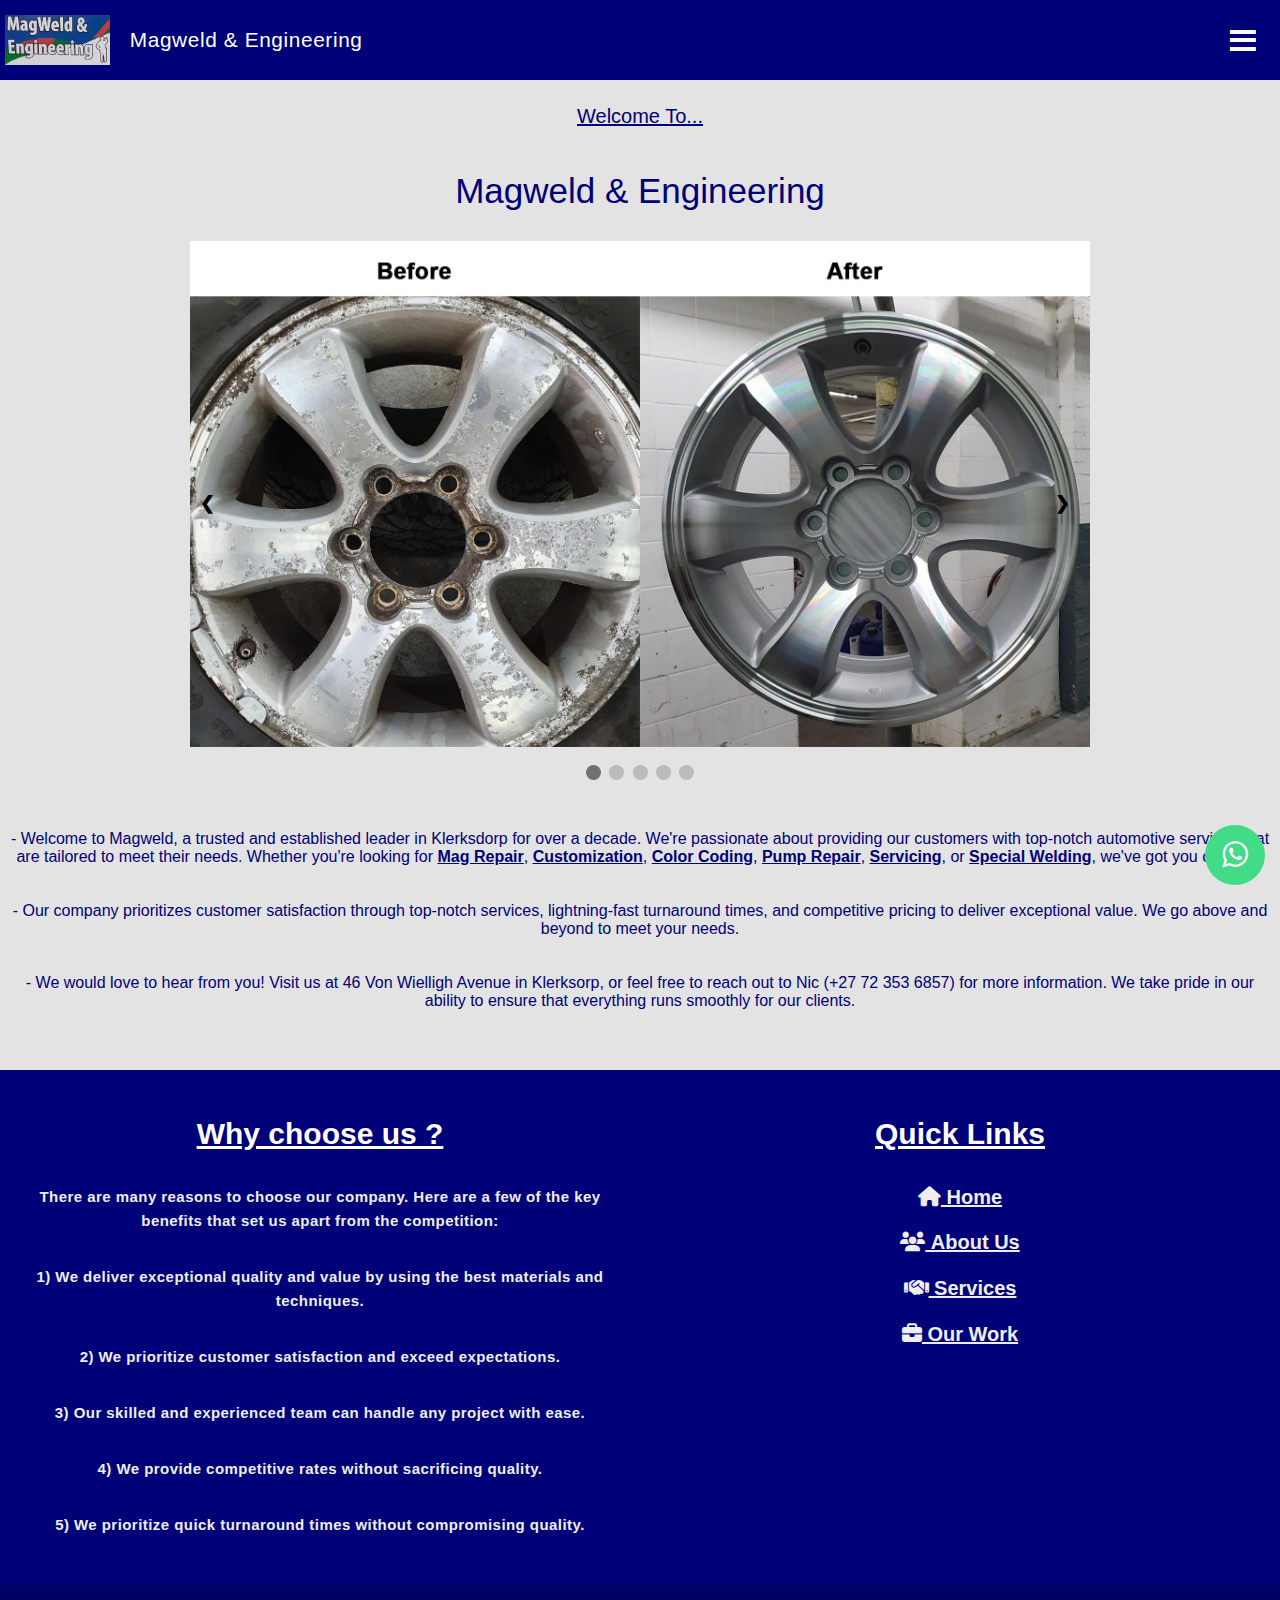
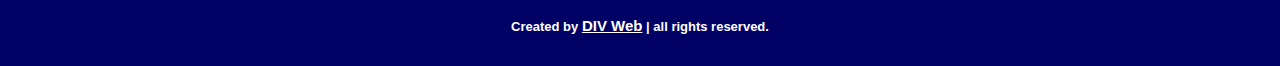
<file: index.html>
<!DOCTYPE html>
<head>
  <link rel="stylesheet" href="style.css"/>
  <meta name="viewport" content="width=device-width, initial-scale=1.0">
  <title>Magweld Home</title>
  <link rel="stylesheet" href="https://cdnjs.cloudflare.com/ajax/libs/font-awesome/6.3.0/css/all.min.css">
</head>
<body>
  
  <body>

    <header class='main-header'>
      <div class="menu-wrap">
          <!-- Logo container -->
          <a href='index.html' target='_blank' class="logo-wrap">
              <img class="logo" src="images/magweld logo.png" alt="Logo" >
          </a>
          <p>Magweld & Engineering</p>
          
          <!-- When this is checked, nav menu is dropped -->
          <input type='checkbox' id='nav-tog'>
  
          <!-- Hamburger btn -->
          <label for='nav-tog'  class="drop-trigger">
              <!-- Hamburg bars -->
              <span class="btn-bar top"></span>
              <span class='btn-bar middle'></span>
              <span class='btn-bar bottom'></span>
          </label>
          <!-- Menu -->
          <nav class="main-nav">
              <!-- This covers the whole background of the dropped menu -->
              <label for='nav-tog' class='nav-revert'></label>
              <!-- Menu items -->
              <a href='index.html' class="nav-item"><span>Home</span></a><br>
              <a href='about.html' class="nav-item"><span>About Us</span></a><br>
              <a href='services.html' class="nav-item"><span>Services</span></a><br>
              <a href='all.html' class="nav-item"><span>Our Work</span></a><br>
          </nav>
      </div>
  </header><br><br><br><br><br>
  
  <div class="onetext"><center><h3>Welcome To...</h3></center><br>
  </div>
  
  <div class="twotext">
    <center><h2>Magweld & Engineering</h2></center>
  </div>




  <link rel="stylesheet" href="https://maxcdn.bootstrapcdn.com/font-awesome/4.5.0/css/font-awesome.min.css">
  <div class="floating_btn">
    <a target="_blank" href="https://wa.me/27739644880">
        <div class="contact_icon">
          <div class="noline">
            <i class="fa fa-whatsapp my-float"></i>
          </div>
        </div>
      </a>
    </div>



  
<!-- Slideshow container -->
<div class="slideshow-container">


  <div class="mySlides fade">
    <img src="images/slider1.jpg" style="width:100%">
  </div>

  <div class="mySlides fade">

    <img src="images/slider2.png" style="width:100%">
  </div>

  <div class="mySlides fade">
    <img src="images/slider3.jpg" style="width:100%">
  </div>

  <div class="mySlides fade">
    <img src="images/slider4.webp" style="width:100%">
  </div>

  <div class="mySlides fade">
    <img src="images/slider5.jpg" style="width:100%">
  </div>

  <!-- Next and previous buttons -->
  <a class="prev" onclick="plusSlides(-1)">&#10094;</a>
  <a class="next" onclick="plusSlides(1)">&#10095;</a>
</div>
<br>

<!-- The dots/circles -->
<div style="text-align:center">
  <span class="dot" onclick="currentSlide(1)"></span>
  <span class="dot" onclick="currentSlide(2)"></span>
  <span class="dot" onclick="currentSlide(3)"></span>
  <span class="dot" onclick="currentSlide(4)"></span>
  <span class="dot" onclick="currentSlide(5)"></span>
</div><br><br>









<center>
<div class="maintext">
  <text>- Welcome to Magweld, a trusted and established leader in Klerksdorp for over a decade. We're passionate about providing our customers with top-notch automotive services that are tailored to meet their needs. Whether you're looking for <u><b>Mag Repair</b></u>, <u><b>Customization</b></u>, <u><b>Color Coding</b></u>, <u><b>Pump Repair</b></u>, <u><b>Servicing</b></u>, or <u><b>Special Welding</b></u>, we've got you covered.</text><br><br><br>
  <text>- Our company prioritizes customer satisfaction through top-notch services, lightning-fast turnaround times, and competitive pricing to deliver exceptional value. We go above and beyond to meet your needs.</text><br><br><br>
  <text>- We would love to hear from you! Visit us at 46 Von Wielligh Avenue in Klerksorp, or feel free to reach out to Nic (+27 72 353 6857) for more information. We take pride in our ability to ensure that everything runs smoothly for our clients.</text>
</div>
</center>



<!-- footer section starts  -->

<div class="footer">

  <div class="box-container">

      <div class="box">
        <center>
          <h3>Why choose us ?</h3><br>
          <p>There are many reasons to choose our company. Here are a few of the key benefits that set us apart from the competition:</p>
          <p>1) We deliver exceptional quality and value by using the best materials and techniques.</p>
          <p>2) We prioritize customer satisfaction and exceed expectations.</p>
          <p>3) Our skilled and experienced team can handle any project with ease.</p>
          <p>4) We provide competitive rates without sacrificing quality.</p>
          <p>5) We prioritize quick turnaround times without compromising quality.</p>
          </center>
</div>

      <div class="box">
          <h3>Quick Links</h3><br>
          <a href="index.html"><i class="fas fa-home"></i>&nbsp;Home</a>
          <a href="about.html"><i class="fas fa-users"></i>&nbsp;About Us</a>
          <a href="services.html"><i class="fa-sharp fa-solid fa-handshake"></i>&nbsp;Services</a>
          <a href="all.html"><i class="fa-solid fa-briefcase"></i>&nbsp;Our Work</a>
      </div>
  </div>
<h1 class="credit">Created by <a href="https://divweb.co.za"><b>DIV Web</a></b> | all rights reserved.</h1>
</div>


</body>
<script src="script.js"></script>
</html>
</file>
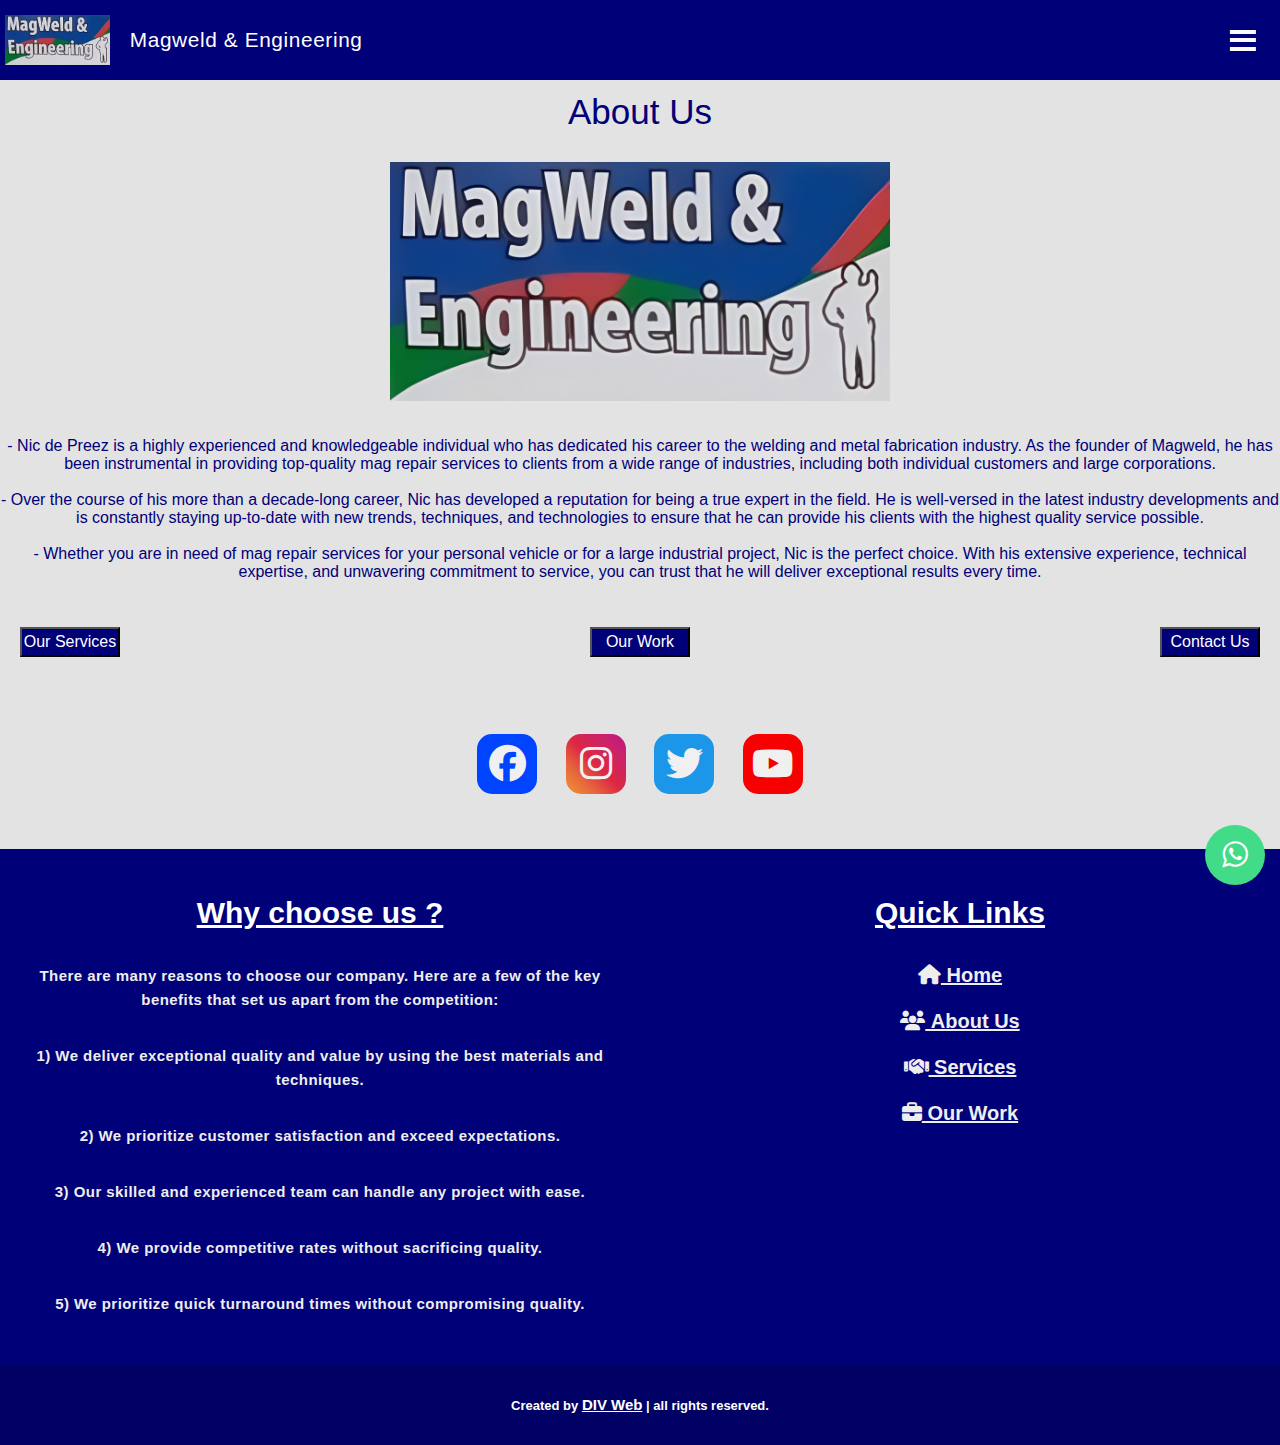
<file: about.html>
<!DOCTYPE html>
<head>
  <link rel="stylesheet" href="style.css"/>
  <meta name="viewport" content="width=device-width, initial-scale=1.0">
  <title>Magweld Home</title>
  <link rel="stylesheet" href="https://cdnjs.cloudflare.com/ajax/libs/font-awesome/6.3.0/css/all.min.css">
</head>
<body>
  
  <body>

    <header class='main-header'>
      <div class="menu-wrap">
          <!-- Logo container -->
          <a href='index.html' target='_blank' class="logo-wrap">
              <img class="logo" src="images/magweld logo.png" alt="Logo" >
          </a>
          <p>Magweld & Engineering</p>
          
          <!-- When this is checked, nav menu is dropped -->
          <input type='checkbox' id='nav-tog'>
  
          <!-- Hamburger btn -->
          <label for='nav-tog'  class="drop-trigger">
              <!-- Hamburg bars -->
              <span class="btn-bar top"></span>
              <span class='btn-bar middle'></span>
              <span class='btn-bar bottom'></span>
          </label>
          <!-- Menu -->
          <nav class="main-nav">
              <!-- This covers the whole background of the dropped menu -->
              <label for='nav-tog' class='nav-revert'></label>
              <!-- Menu items -->
              <a href='index.html' class="nav-item"><span>Home</span></a><br>
              <a href='about.html' class="nav-item"><span>About Us</span></a><br>
              <a href='services.html' class="nav-item"><span>Services</span></a><br>
              <a href='all.html' class="nav-item"><span>Our Work</span></a><br>
          </nav>
      </div>
    </header><br><br><br><br>
  
    <center><h2>About Us</h2></center>


    <div class="aboutimage">
      <img class="about" src="images/magweld logo.png"/>
      </div><br><br>

<center>
 <text>- Nic de Preez is a highly experienced and knowledgeable individual who has dedicated his career to the welding and metal fabrication industry. As the founder of Magweld, he has been instrumental in providing top-quality mag repair services to clients from a wide range of industries, including both individual customers and large corporations.</text><br><br>
 <text>- Over the course of his more than a decade-long career, Nic has developed a reputation for being a true expert in the field. He is well-versed in the latest industry developments and is constantly staying up-to-date with new trends, techniques, and technologies to ensure that he can provide his clients with the highest quality service possible.</text><br><br>
 <text>- Whether you are in need of mag repair services for your personal vehicle or for a large industrial project, Nic is the perfect choice. With his extensive experience, technical expertise, and unwavering commitment to service, you can trust that he will deliver exceptional results every time.</text>
 </center><br><br>

 





 <a href="services.html"><button class="btn1">Our Services</button></a>
<center>
 <a href="contact.html"><button class="btn2">Contact Us</button></a>

 <a href="all.html"><button class="btn3">Our Work</button></a>

</center><br><br><br><br>

 
        <div class="sm">
            <center>
            <a href="https://www.facebook.com/manifestcombinedacademy/"><i class="fab fa-facebook-f"></i></a>
            <a href="https://www.instagram.com/manifest_klerksdorp/"><i class="fab fa-instagram"></i></a>
            <a href="https://twitter.com/christenlike"><i class="fab fa-twitter"></i></a>
            <a href="https://youtube.com/channel/UCFb9nfAlbv2EA0Uz0ok3oXg"><i class="fab fa-youtube"></i></a>
          </div>
          </center>
    </div>


    <link rel="stylesheet" href="https://maxcdn.bootstrapcdn.com/font-awesome/4.5.0/css/font-awesome.min.css">
    <div class="floating_btn">
      <a target="_blank" href="https://wa.me/27739644880">
          <div class="contact_icon">
            <div class="noline">
              <i class="fa fa-whatsapp my-float"></i>
            </div>
          </div>
        </a>
      </div>


<!-- footer section starts  -->

<div class="footer">

  <div class="box-container">

      <div class="box">
        <center>
          <h3>Why choose us ?</h3><br>
          <p>There are many reasons to choose our company. Here are a few of the key benefits that set us apart from the competition:</p>
          <p>1) We deliver exceptional quality and value by using the best materials and techniques.</p>
          <p>2) We prioritize customer satisfaction and exceed expectations.</p>
          <p>3) Our skilled and experienced team can handle any project with ease.</p>
          <p>4) We provide competitive rates without sacrificing quality.</p>
          <p>5) We prioritize quick turnaround times without compromising quality.</p>
          </center>
      </div>

      

      <div class="box">
        <h3>Quick Links</h3><br>
        <a href="index.html"><i class="fas fa-home"></i>&nbsp;Home</a>
        <a href="about.html"><i class="fas fa-users"></i>&nbsp;About Us</a>
        <a href="services.html"><i class="fa-sharp fa-solid fa-handshake"></i>&nbsp;Services</a>
        <a href="all.html"><i class="fa-solid fa-briefcase"></i>&nbsp;Our Work</a>
    </div>
  </div>
<h1 class="credit">Created by <a href="https://divweb.co.za"><b>DIV Web</a></b> | all rights reserved.</h1>
</div>


</body>
<script src="script.js"></script>
</html>
</file>
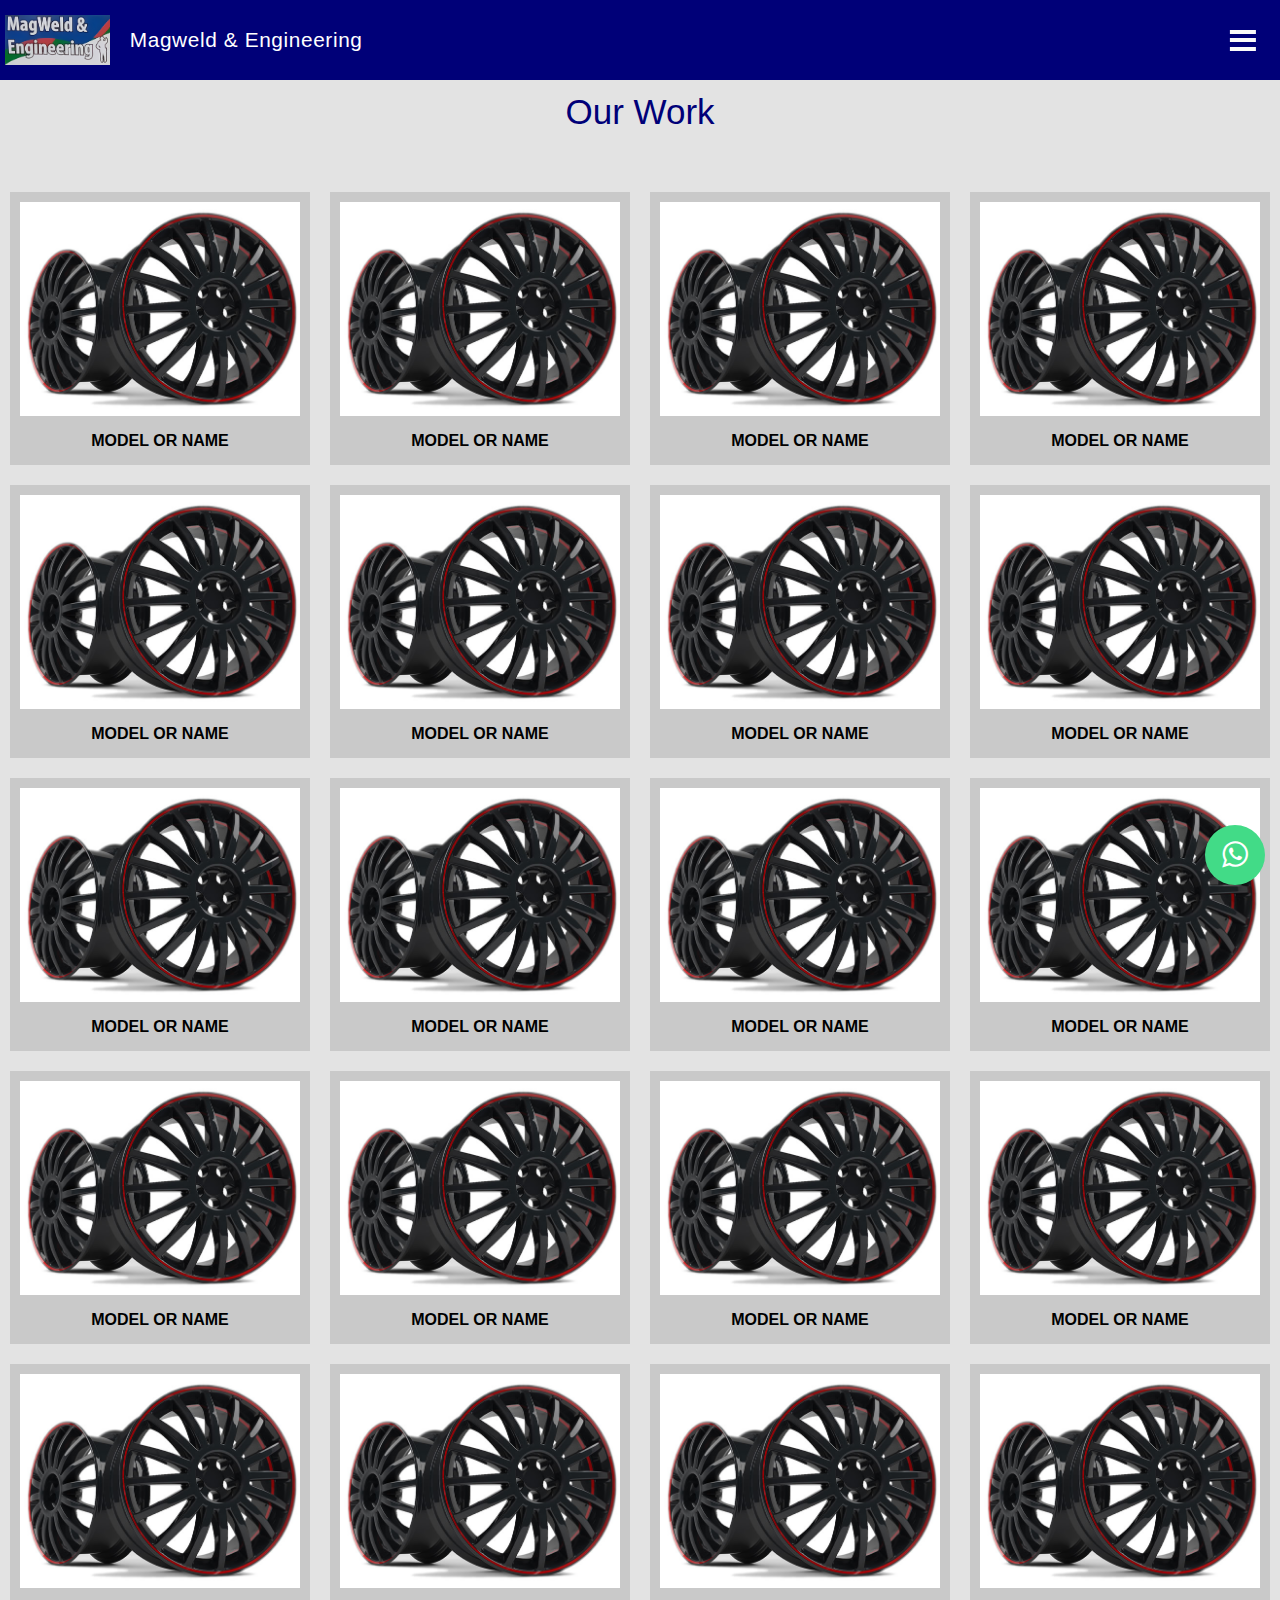
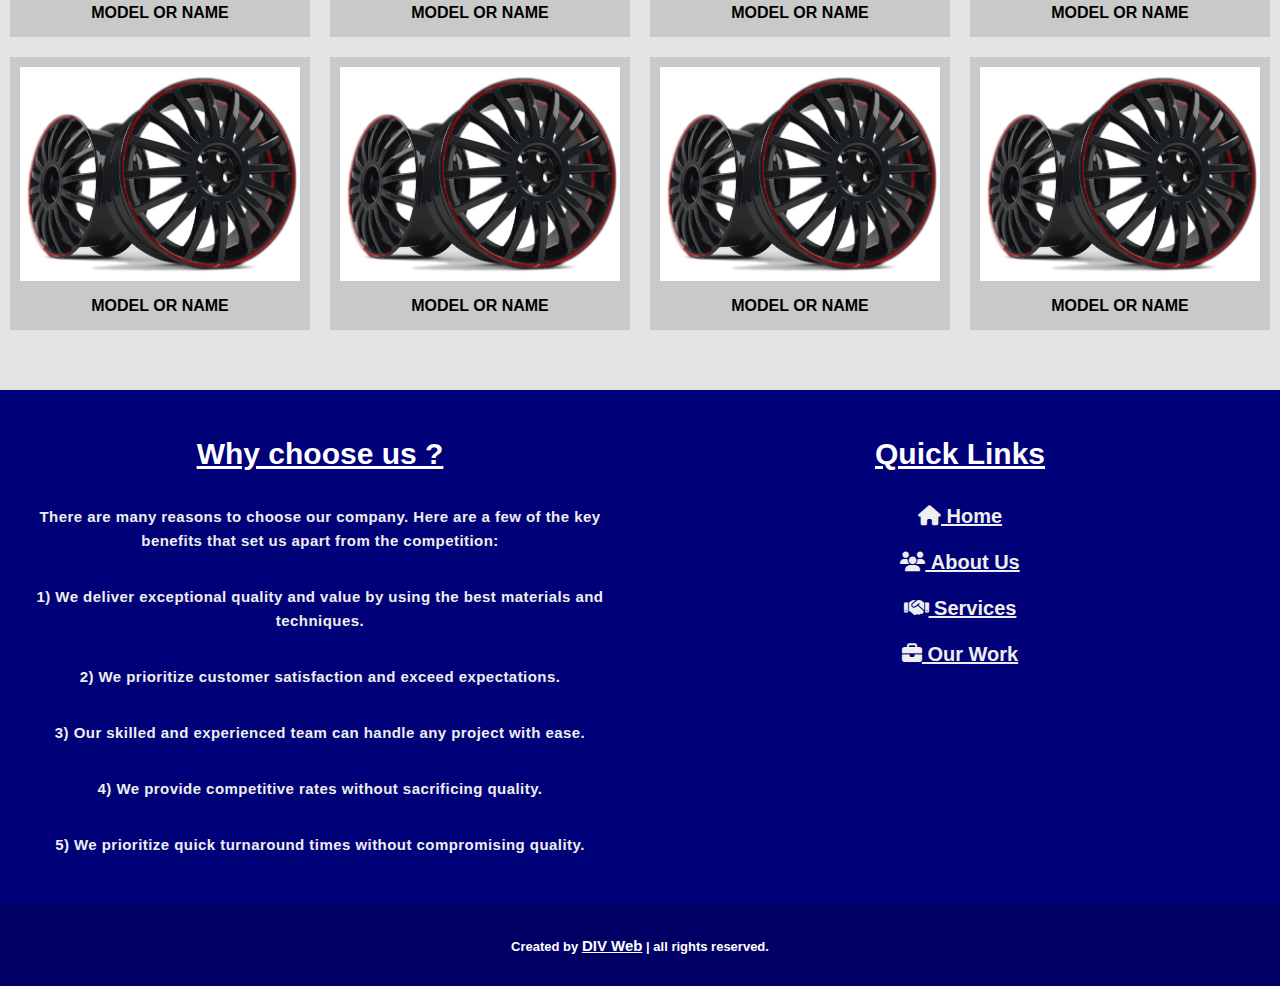
<file: all.html>
<!DOCTYPE html>
<head>
  <link rel="stylesheet" href="style.css"/>
  <meta name="viewport" content="width=device-width, initial-scale=1.0">
  <title>Magweld Home</title>
  <link rel="stylesheet" href="https://cdnjs.cloudflare.com/ajax/libs/font-awesome/6.3.0/css/all.min.css">
</head>
<body>
  
  <body>

    <header class='main-header'>
      <div class="menu-wrap">
          <!-- Logo container -->
          <a href='index.html' target='_blank' class="logo-wrap">
              <img class="logo" src="images/magweld logo.png" alt="Logo" >
          </a>
          <p>Magweld & Engineering</p>
          
          <!-- When this is checked, nav menu is dropped -->
          <input type='checkbox' id='nav-tog'>
  
          <!-- Hamburger btn -->
          <label for='nav-tog'  class="drop-trigger">
              <!-- Hamburg bars -->
              <span class="btn-bar top"></span>
              <span class='btn-bar middle'></span>
              <span class='btn-bar bottom'></span>
          </label>
          <!-- Menu -->
          <nav class="main-nav">
              <!-- This covers the whole background of the dropped menu -->
              <label for='nav-tog' class='nav-revert'></label>
              <!-- Menu items -->
              <a href='index.html' class="nav-item"><span>Home</span></a><br>
              <a href='about.html' class="nav-item"><span>About Us</span></a><br>
              <a href='services.html' class="nav-item"><span>Services</span></a><br>
              <a href='all.html' class="nav-item"><span>Our Work</span></a><br>
          </nav>
      </div>
    </header><br><br><br><br>
  
    <center><h2>Our Work</h2></center>



  <div class="wrapper">
    <div class="cards_wrap">
      <div class="card_item">
        <div class="card_inner">
          <div class="card_top">
            <img src="images/carmags.jpg" alt="" />
          </div>
          <div class="card_bottom">
            <div class="card_category">
              <b>Model Or Name</b>
            </div>
            <div class="card_info">
            </div>
          </div>
        </div>
      </div>
      <div class="card_item">
        <div class="card_inner">
          <div class="card_top">
            <img src="images/carmags.jpg" alt="" />
          </div>
          <div class="card_bottom">
            <div class="card_category">            
              <b>Model Or Name</b>
            </div>
            <div class="card_info">
            </div>
          </div>
        </div>
      </div>
      <div class="card_item">
        <div class="card_inner">
          <div class="card_top">
            <img src="images/carmags.jpg" alt="" />
          </div>
          <div class="card_bottom">
            <div class="card_category">
              <b>Model Or Name</b>
            </div>
            <div class="card_info">
            </div>
          </div>
        </div>
      </div>
      <div class="card_item">
        <div class="card_inner">
          <div class="card_top">
            <img src="images/carmags.jpg" alt="" />
          </div>
          <div class="card_bottom">
            <div class="card_category">
              <b>Model Or Name</b>
            </div>
            <div class="card_info">
            </div>
          </div>
        </div>
      </div>
      <div class="card_item">
        <div class="card_inner">
          <div class="card_top">
            <img src="images/carmags.jpg" alt="" />
          </div>
          <div class="card_bottom">
            <div class="card_category">
              <b>Model Or Name</b>
            </div>
            <div class="card_info">
            </div>
          </div>
        </div>
      </div>
      <div class="card_item">
        <div class="card_inner">
          <div class="card_top">
            <img src="images/carmags.jpg" alt="" />
          </div>
          <div class="card_bottom">
            <div class="card_category">
              <b>Model Or Name</b>
            </div>
            <div class="card_info">
            </div>
          </div>
        </div>
      </div>
      <div class="card_item">
        <div class="card_inner">
          <div class="card_top">
            <img src="images/carmags.jpg" alt="" />
          </div>
          <div class="card_bottom">
            <div class="card_category">
              <b>Model Or Name</b>
            </div>
            <div class="card_info">
            </div>
          </div>
        </div>
      </div>
      <div class="card_item">
        <div class="card_inner">
          <div class="card_top">
            <img src="images/carmags.jpg" alt="" />
          </div>
          <div class="card_bottom">
            <div class="card_category">
              <b>Model Or Name</b>
            </div>
            <div class="card_info">
            </div>
          </div>
        </div>
      </div>
      <div class="card_item">
        <div class="card_inner">
          <div class="card_top">
            <img src="images/carmags.jpg" alt="" />
          </div>
          <div class="card_bottom">
            <div class="card_category">
              <b>Model Or Name</b>
            </div>
            <div class="card_info">
            </div>
          </div>
        </div>
      </div>
      <div class="card_item">
        <div class="card_inner">
          <div class="card_top">
            <img src="images/carmags.jpg" alt="" />
          </div>
          <div class="card_bottom">
            <div class="card_category">
              <b>Model Or Name</b>
            </div>
            <div class="card_info">
            </div>
          </div>
        </div>
      </div>
      <div class="card_item">
        <div class="card_inner">
          <div class="card_top">
            <img src="images/carmags.jpg" alt="" />
          </div>
          <div class="card_bottom">
            <div class="card_category">
              <b>Model Or Name</b>
            </div>
            <div class="card_info">
            </div>
          </div>
        </div>
      </div>
      <div class="card_item">
        <div class="card_inner">
          <div class="card_top">
            <img src="images/carmags.jpg" alt="" />
          </div>
          <div class="card_bottom">
            <div class="card_category">
              <b>Model Or Name</b>
            </div>
            <div class="card_info">
            </div>
          </div>
        </div>
      </div>
      <div class="card_item">
        <div class="card_inner">
          <div class="card_top">
            <img src="images/carmags.jpg" alt="" />
          </div>
          <div class="card_bottom">
            <div class="card_category">
              <b>Model Or Name</b>
            </div>
            <div class="card_info">
            </div>
          </div>
        </div>
      </div>
      <div class="card_item">
        <div class="card_inner">
          <div class="card_top">
            <img src="images/carmags.jpg" alt="" />
          </div>
          <div class="card_bottom">
            <div class="card_category">
              <b>Model Or Name</b>
            </div>
            <div class="card_info">
            </div>
          </div>
        </div>
      </div>
      <div class="card_item">
        <div class="card_inner">
          <div class="card_top">
            <img src="images/carmags.jpg" alt="" />
          </div>
          <div class="card_bottom">
            <div class="card_category">
              <b>Model Or Name</b>
            </div>
            <div class="card_info">
            </div>
          </div>
        </div>
      </div>
      <div class="card_item">
        <div class="card_inner">
          <div class="card_top">
            <img src="images/carmags.jpg" alt="" />
          </div>
          <div class="card_bottom">
            <div class="card_category">
              <b>Model Or Name</b>
            </div>
            <div class="card_info">
            </div>
          </div>
        </div>
      </div>
      <div class="card_item">
        <div class="card_inner">
          <div class="card_top">
            <img src="images/carmags.jpg" alt="" />
          </div>
          <div class="card_bottom">
            <div class="card_category">
              <b>Model Or Name</b>
            </div>
            <div class="card_info">
            </div>
          </div>
        </div>
      </div>
      <div class="card_item">
        <div class="card_inner">
          <div class="card_top">
            <img src="images/carmags.jpg" alt="" />
          </div>
          <div class="card_bottom">
            <div class="card_category">
              <b>Model Or Name</b>
            </div>
            <div class="card_info">
            </div>
          </div>
        </div>
      </div>
      <div class="card_item">
        <div class="card_inner">
          <div class="card_top">
            <img src="images/carmags.jpg" alt="" />
          </div>
          <div class="card_bottom">
            <div class="card_category">
              <b>Model Or Name</b>
            </div>
            <div class="card_info">
            </div>
          </div>
        </div>
      </div>
      <div class="card_item">
        <div class="card_inner">
          <div class="card_top">
            <img src="images/carmags.jpg" alt="" />
          </div>
          <div class="card_bottom">
            <div class="card_category">
              <b>Model Or Name</b>
            </div>
            <div class="card_info">
            </div>
          </div>
        </div>
      </div>
      <div class="card_item">
        <div class="card_inner">
          <div class="card_top">
            <img src="images/carmags.jpg" alt="" />
          </div>
          <div class="card_bottom">
            <div class="card_category">
              <b>Model Or Name</b>
            </div>
            <div class="card_info">
            </div>
          </div>
        </div>
      </div>
      <div class="card_item">
        <div class="card_inner">
          <div class="card_top">
            <img src="images/carmags.jpg" alt="" />
          </div>
          <div class="card_bottom">
            <div class="card_category">
              <b>Model Or Name</b>
            </div>
            <div class="card_info">
            </div>
          </div>
        </div>
      </div>
      <div class="card_item">
        <div class="card_inner">
          <div class="card_top">
            <img src="images/carmags.jpg" alt="" />
          </div>
          <div class="card_bottom">
            <div class="card_category">
              <b>Model Or Name</b>
            </div>
            <div class="card_info">
            </div>
          </div>
        </div>
      </div>
      <div class="card_item">
        <div class="card_inner">
          <div class="card_top">
            <img src="images/carmags.jpg" alt="" />
          </div>
          <div class="card_bottom">
            <div class="card_category">
              <b>Model Or Name</b>
            </div>
            <div class="card_info">
            </div>
          </div>
        </div>
      </div>
</div>
          


<link rel="stylesheet" href="https://maxcdn.bootstrapcdn.com/font-awesome/4.5.0/css/font-awesome.min.css">
<div class="floating_btn">
  <a target="_blank" href="https://wa.me/27739644880">
      <div class="contact_icon">
        <div class="noline">
          <i class="fa fa-whatsapp my-float"></i>
        </div>
      </div>
    </a>
  </div>


<!-- footer section starts  -->

<div class="footer">

  <div class="box-container">

      <div class="box">
        <center>
          <h3>Why choose us ?</h3><br>
          <p>There are many reasons to choose our company. Here are a few of the key benefits that set us apart from the competition:</p>
          <p>1) We deliver exceptional quality and value by using the best materials and techniques.</p>
          <p>2) We prioritize customer satisfaction and exceed expectations.</p>
          <p>3) Our skilled and experienced team can handle any project with ease.</p>
          <p>4) We provide competitive rates without sacrificing quality.</p>
          <p>5) We prioritize quick turnaround times without compromising quality.</p>
          </center>
      </div>

      

      <div class="box">
        <h3>Quick Links</h3><br>
        <a href="index.html"><i class="fas fa-home"></i>&nbsp;Home</a>
        <a href="about.html"><i class="fas fa-users"></i>&nbsp;About Us</a>
        <a href="services.html"><i class="fa-sharp fa-solid fa-handshake"></i>&nbsp;Services</a>
        <a href="all.html"><i class="fa-solid fa-briefcase"></i>&nbsp;Our Work</a>
    </div>
  </div>
<h1 class="credit">Created by <a href="https://divweb.co.za"><b>DIV Web</a></b> | all rights reserved.</h1>
</div>


</body>
<script src="script.js"></script>
</html>
</file>
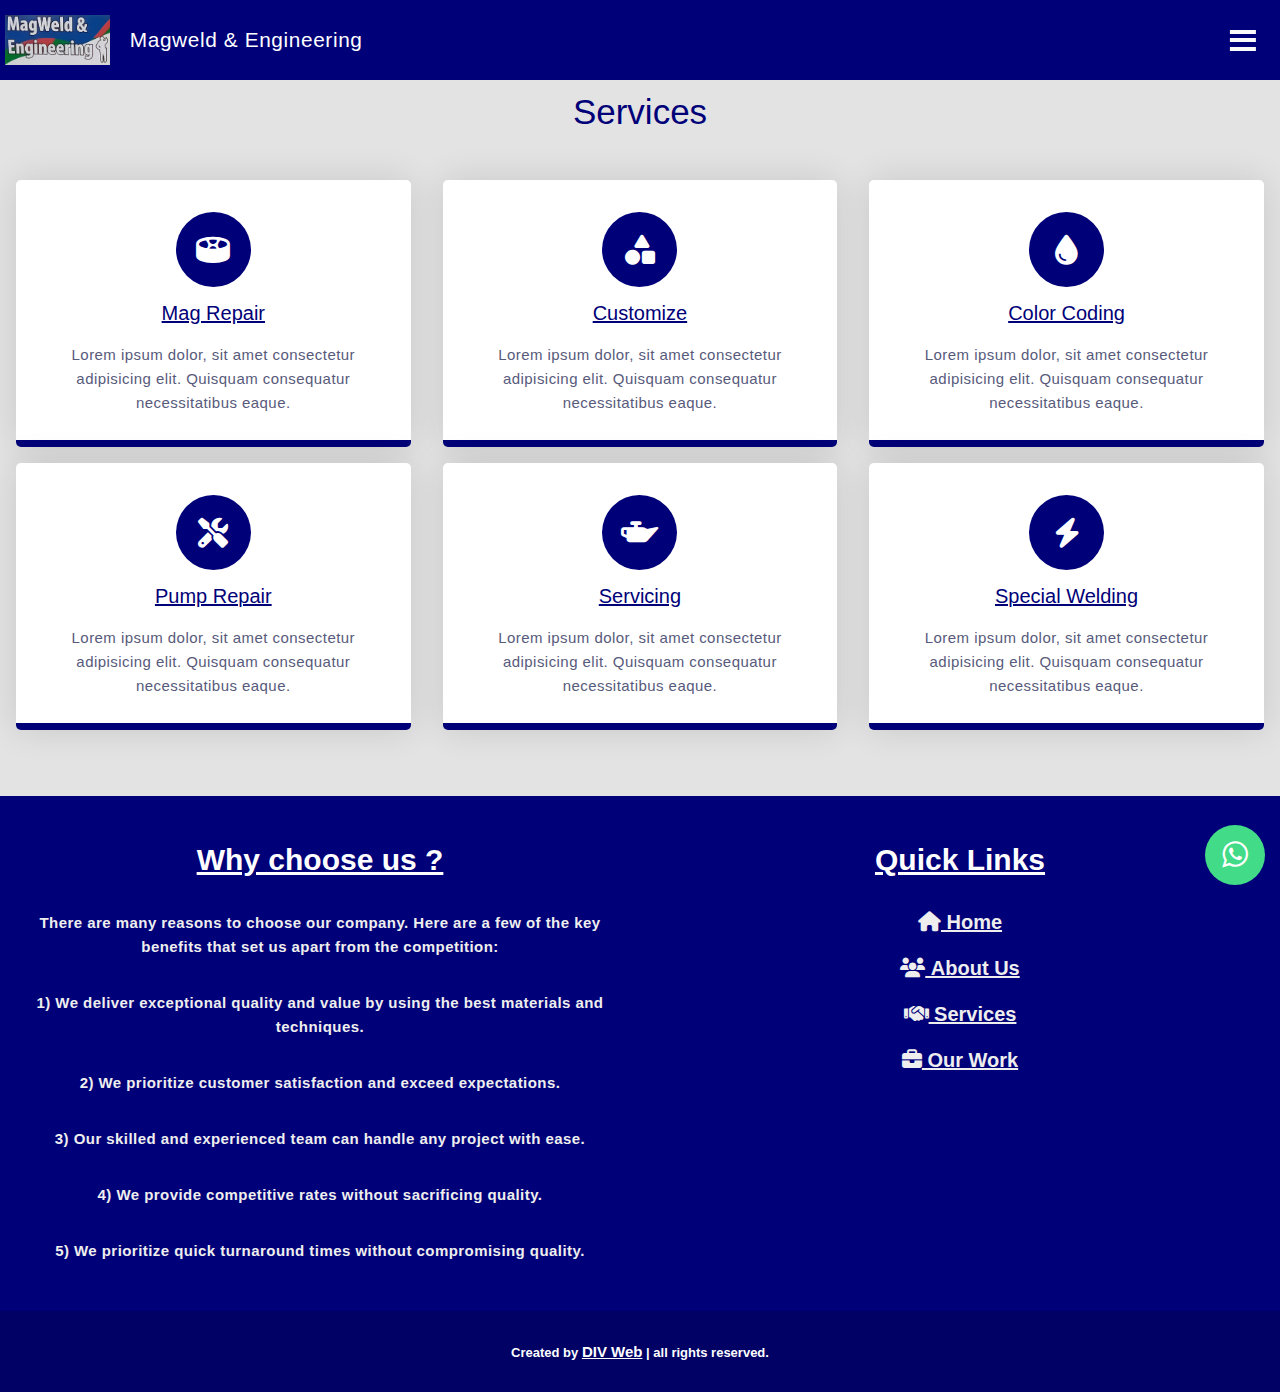
<file: services.html>
<!DOCTYPE html>
<head>
  <link rel="stylesheet" href="style.css"/>
  <meta name="viewport" content="width=device-width, initial-scale=1.0">
  <title>Magweld Home</title>
  <link rel="stylesheet" href="https://cdnjs.cloudflare.com/ajax/libs/font-awesome/6.3.0/css/all.min.css">
</head>
<body>


    <header class='main-header'>
      <div class="menu-wrap">
          <!-- Logo container -->
          <a href='index.html' target='_blank' class="logo-wrap">
              <img class="logo" src="images/magweld logo.png" alt="Logo" >
          </a>
          <p>Magweld & Engineering</p>
          
          <!-- When this is checked, nav menu is dropped -->
          <input type='checkbox' id='nav-tog'>
  
          <!-- Hamburger btn -->
          <label for='nav-tog'  class="drop-trigger">
              <!-- Hamburg bars -->
              <span class="btn-bar top"></span>
              <span class='btn-bar middle'></span>
              <span class='btn-bar bottom'></span>
          </label>
          <!-- Menu -->
          <nav class="main-nav">
              <!-- This covers the whole background of the dropped menu -->
              <label for='nav-tog' class='nav-revert'></label>
              <!-- Menu items -->
              <a href='index.html' class="nav-item"><span>Home</span></a><br>
              <a href='about.html' class="nav-item"><span>About Us</span></a><br>
              <a href='services.html' class="nav-item"><span>Services</span></a><br>
              <a href='all.html' class="nav-item"><span>Our Work</span></a><br>
          </nav>
      </div>
    </header><br><br><br><br>
  
    <center><h2>Services</h2></center><br>











          <div class="row">
            <div class="column">
              <div class="card">
                <div class="icon-wrapper">
                  <i class="fa-solid fa-drum-steelpan"></i>
                </div>
                <h3>Mag Repair</h3><br>
                <p>
                  Lorem ipsum dolor, sit amet consectetur adipisicing elit. Quisquam
                  consequatur necessitatibus eaque.
                </p>
              </div>
            </div>
            <div class="column">
              <div class="card">
                <div class="icon-wrapper">
                  <i class="fa-solid fa-shapes"></i>
                </div>
                <h3>Customize</h3><br>
                <p>
                  Lorem ipsum dolor, sit amet consectetur adipisicing elit. Quisquam
                  consequatur necessitatibus eaque.
                </p>
              </div>
            </div>
            <div class="column">
              <div class="card">
                <div class="icon-wrapper">
                  <i class="fa-solid fa-droplet"></i>
                </div>
                <h3>Color Coding</h3><br>
                <p>
                  Lorem ipsum dolor, sit amet consectetur adipisicing elit. Quisquam
                  consequatur necessitatibus eaque.
                </p>
              </div>
            </div>
            <div class="column">
              <div class="card">
                <div class="icon-wrapper">
                  <i class="fa-solid fa-screwdriver-wrench"></i>
                </div>
                <h3>Pump Repair</h3><br>
                <p>
                  Lorem ipsum dolor, sit amet consectetur adipisicing elit. Quisquam
                  consequatur necessitatibus eaque.
                </p>
              </div>
            </div>
            <div class="column">
              <div class="card">
                <div class="icon-wrapper">
                  <i class="fa-solid fa-oil-can"></i>
                </div>
                <h3>Servicing</h3><br>
                <p>
                  Lorem ipsum dolor, sit amet consectetur adipisicing elit. Quisquam
                  consequatur necessitatibus eaque.
                </p>
              </div>
            </div>
            <div class="column">
              <div class="card">
                <div class="icon-wrapper">
                  <i class="fa-solid fa-bolt"></i>
                </div>
                <h3>Special Welding</h3><br>
                <p>
                  Lorem ipsum dolor, sit amet consectetur adipisicing elit. Quisquam
                  consequatur necessitatibus eaque.
                </p>
              </div>
            </div>
          </div>
        </section>





    <link rel="stylesheet" href="https://maxcdn.bootstrapcdn.com/font-awesome/4.5.0/css/font-awesome.min.css">
    <div class="floating_btn">
      <a target="_blank" href="https://wa.me/27739644880">
          <div class="contact_icon">
            <div class="noline">
              <i class="fa fa-whatsapp my-float"></i>
            </div>
          </div>
        </a>
      </div>




<!-- footer section starts  -->

<div class="footer">

  <div class="box-container">

      <div class="box">
        <center>
          <h3>Why choose us ?</h3><br>
          <p>There are many reasons to choose our company. Here are a few of the key benefits that set us apart from the competition:</p>
          <p>1) We deliver exceptional quality and value by using the best materials and techniques.</p>
          <p>2) We prioritize customer satisfaction and exceed expectations.</p>
          <p>3) Our skilled and experienced team can handle any project with ease.</p>
          <p>4) We provide competitive rates without sacrificing quality.</p>
          <p>5) We prioritize quick turnaround times without compromising quality.</p>
          </center>
      </div>

      <div class="box">
          <h3>Quick Links</h3><br>
          <a href="index.html"><i class="fas fa-home"></i>&nbsp;Home</a>
          <a href="about.html"><i class="fas fa-users"></i>&nbsp;About Us</a>
          <a href="services.html"><i class="fa-sharp fa-solid fa-handshake"></i>&nbsp;Services</a>
          <a href="all.html"><i class="fa-solid fa-briefcase"></i>&nbsp;Our Work</a>
      </div>
  </div>
<h1 class="credit">Created by <a href="https://divweb.co.za"><b>DIV Web</a></b> | all rights reserved.</h1>
</div>


</body>
<script src="script.js"></script>
</html>
</file>
<file: style.css>
@import url('https://fonts.googleapis.com/css2?family=Poppins:wght@300;400;500;600;700;800;900&display=swap');

* {
	box-sizing: border-box;
	margin: 0;
	padding: 0;
}
body { 
	font-family: 'Montserrat', sans-serif; 
	background: rgb(227, 227, 227);
}

.main-header {
    z-index: 100;
    width: 100%;
    background: #000078;
	  box-shadow: 0Fx 3px 4px 0px rgba(0,0,0,.4);
    position: fixed;
}
.menu-wrap {
    display: flex;
    flex-direction: row;
    flex-wrap: nowrap;
    justify-content: space-between;
    align-items: center;
    max-width: 1500px;
    width: 100%;
    margin: auto;
    padding: 15px;
}

.menu-wrap p{
    width: 100%;
    margin-left: 40px;
    color: rgb(255, 255, 255);
    font-size: 1.3rem;
}
.logo-wrap {
    width: 120px;
    margin-left: -30px;
}
.logo-wrap img {
    display: block;
    width: 100%;
    height: 100%;
    margin-left: 20px;
}

.main-nav {
    position: absolute;
    top: 0;
    left: 0;
    width: 100%;
    height: 0vh;
    transition: height .0s ease-out .4s, opacity .2s ease-out .2s, padding-left .2s ease-in 0s;
    opacity: 0;
    display: flex;
    flex-direction: column;
    align-items: center;
    z-index: 400;
    background-color: #000078;
    padding-left: 100%;
    word-spacing: -1px;
}

.main-nav a{
    text-decoration: none;
}

.nav-item {
    display: block;
    padding: 7px 10px;
    margin: 5px auto;
    color: rgb(255, 255, 255);
    font-size: 20px;
    width: 100%;
    text-align: center;
    z-index: 100;
}
.nav-item:first-of-type {
    margin-top: 20vh;
}

.drop-trigger {
    height: 34px;
    width: 50px;
    position: relative;
    background: rgba(0,0,0,0);
    transition: all .1s ease-out 0s;
    z-index: 450;
    border-width: 0;
    margin-left: auto;
}
.drop-trigger .btn-bar {
    position: absolute;
    display: block;
    top: 20%;
    left: 50%;
    height: 4px;
    width: 60%;
    transition: all .4s ease-in 0s;
    background: rgb(250,250,250);
    margin: 0 auto;
    transform-origin: 50% 50%;
    transform: translateX(-50%) translateY(-0%) rotate(-0deg);
}
.btn-bar.middle {
    top: 50%;
    transform: translateX(-50%)  translateY(-50%) rotate(0deg);
}
.btn-bar.bottom {
    top: calc(80% - 3px);
}
.nav-revert {
    position: absolute;
    display: block;
    top: 0;
    left: 0;
    width: 100%;
    height: 100%;
    background: rgba(255,255,255,0);
    z-index: 1;
}
#nav-tog {
    display: none;
}
#nav-tog:checked ~ .drop-trigger .btn-bar {
    transition-timing-function: ease-out;
}
#nav-tog:checked ~ .drop-trigger .btn-bar {
    top: 50%;
    background: rgb(30,30,30);
}
#nav-tog:checked ~ .drop-trigger .btn-bar.top {
    transform: translateX(-50%)  translateY(-50%) rotate(-315deg);
}
#nav-tog:checked ~ .drop-trigger .btn-bar.middle {
    transform: translateX(-50%)  translateY(-50%) rotate(-225deg);
}
#nav-tog:checked ~ .drop-trigger .btn-bar.bottom {
    transform: translateX(-50%) translateY(-50%) rotate(-225deg);
}
#nav-tog:checked ~ .main-nav {
    transition: height .0s ease-in 0s, opacity .2s ease-in 0s, padding-left .23s ease-out .21s;
    opacity: 1;
    height: 100vh;
    padding-left: 0%;
}

@media screen and (min-width: 1310px){
    .drop-trigger,
    .nav-revert {
        display: none;
    }
    .main-nav {
        height: auto;
        position: relative;
        padding-left: 0%;
        flex-direction: row;
        justify-content: flex-end;
        opacity: 1;
        background: rgba(0,0,0,0);
    }
    .nav-item:first-of-type{
        margin-top: 0;
    }
    .nav-item {
        font-size: 18px;
        margin: 0 5px;
        color: rgb(250,250,250);
        width: auto;
    }
    
}



.contact_icon {
  background-color: #42db87;
  color: #fff;
  width: 60px;
  height: 60px;
  font-size:30px;
  border-radius: 50px;
  text-align: center;
  box-shadow: 2px 2px 3px #999;
  display: flex;
  align-items: center;
  justify-content: center;
  transform: translatey(0px);
  animation: pulse 1.5s infinite;
  box-shadow: 0 0 0 0 #42db87;
  -webkit-animation: pulsing 1.25s infinite cubic-bezier(0.66, 0, 0, 1);
  -moz-animation: pulsing 1.25s infinite cubic-bezier(0.66, 0, 0, 1);
  -ms-animation: pulsing 1.25s infinite cubic-bezier(0.66, 0, 0, 1);
  animation: pulsing 1.25s infinite cubic-bezier(0.66, 0, 0, 1);
  font-weight: normal;
  font-family: sans-serif;
  text-decoration: none !important;
  transition: all 300ms ease-in-out;
}


.text_icon {
  margin-top: 8px;
  color: #707070;
  font-size: 13px;
}
.floating_btn {
  position: fixed;
  bottom: 30px;
  right: 25px;
  width: 40px;
  height: 30px;
  display: flex;
  flex-direction: column;
  align-items:center;
  justify-content:center;
  z-index: 10;
}

@keyframes pulsing {
  to {
    box-shadow: 0 0 0 30px rgba(232, 76, 61, 0);
  }
}





/*Home Page */

.slideshow-container {
  width: 100%;
  max-width: 900px;
  position: relative;
  margin: auto;
}


.mySlides {
  display: none;
}

.prev, .next {
  cursor: pointer;
  position: absolute;
  top: 50%;
  width: auto;
  margin-top: -22px;
  padding: 20px;
  padding-left: 10px;
  color: rgb(0, 0, 0);
  font-weight: bold;
  font-size: 18px;
  transition: 0.6s ease;
  border-radius: 0 3px 3px 0;
  user-select: none;
}

.next {
  right: 0;
  border-radius: 3px 0 0 3px;
}

.dot {
  cursor: pointer;
  height: 15px;
  width: 15px;
  margin: 0 2px;
  background-color: #bbb;
  border-radius: 50%;
  display: inline-block;
  transition: background-color 0.6s ease;
}

.active, .dot:hover {
  background-color: #717171;
}

.fade {
  -webkit-animation-name: fade;
  -webkit-animation-duration: 1.5s;
  animation-name: fade;
  animation-duration: 1.5s;
}

@-webkit-keyframes fade {
  from {opacity: .4}
  to {opacity: 1}
}

@keyframes fade {
  from {opacity: .2}
  to {opacity: 1}
}

.onetext, h3{
text-decoration: underline;
font-size: 20px;
color: #000078;
font-weight: 100;
margin-top: 15px;
}

.twotext, h2 {
  font-weight: 500;
  color: #000078;
  font-size: 35px;
  margin-top: 20px;
  margin-bottom: 30px;
}

.maintext, maintext{
  color: #000078;
  padding: 10px;
}

.responsive, .image{
  margin-top: 50px;
  width: 100%;
  max-width: 500px;
  float: left;
}















/*About Us*/

.sm a{
  display: inline-flex;
  text-decoration: none;
  font-size: 37px;
  width: 70px;
  height: 70px;
  color: #f0f0f0;
  justify-content: center;
  align-items: center;
  position: relative;
  margin: 0 7px;
}
.sm a::before{
  content: '';
  position: absolute;
  width: 60px;
  height: 60px;
  border-radius: 25%;
  z-index: -1;
  transition: transform .3s ease-in;
}
.sm a:nth-child(1)::before{
  background: #0044ff;
}
.sm a:nth-child(2)::before{
  background: linear-gradient(45deg, #f09433 0%,#e6683c 25%,
  #dc2743 50%,#cc2366 75%,#bc1888 100%);
}
.sm a:nth-child(3)::before{
  background: #1c96e9;
}
.sm a:nth-child(4)::before{
  background: #f70000;
}
.sm a:nth-child(5)::before{
  background: #046596;
}
.sm a:hover::before{
  transform: scale(0);
}
.sm a i{
  transition: transform .3s ease-in;
}
.sm a:nth-child(1):hover i{
  background: #38529a;
  -webkit-background-clip: text;
  -webkit-text-fill-color: transparent;
  transform: scale(1.5);
}
.sm a:nth-child(2):hover i{
  background: linear-gradient(45deg, #f09433 0%,#e6683c 25%,
  #dc2743 50%,#cc2366 75%,#bc1888 100%);
  -webkit-background-clip: text;
  -webkit-text-fill-color: transparent;
  transform: scale(1.5);
}
.sm a:nth-child(3):hover i{
  background: #1c96e9;
  -webkit-background-clip: text;
  -webkit-text-fill-color: transparent;
  transform: scale(1.5);
}
.sm a:nth-child(4):hover i{
  background: #f70000;
  -webkit-background-clip: text;
  -webkit-text-fill-color: transparent;
  transform: scale(1.5);
}

.aboutimage, .about{
  width: 100%;
  max-width: 1000px;
  height: 100%;
  max-width: 500px;
  margin: auto;
  margin: auto;
}


.btn1 {
  margin-left: 20px;
  background-color: #000078;
  color: #fff;
  width: 100px;
  height: 30px;
  float: left;
  margin-top: 10px;
  font-size: 16px;
}

.btn1:hover{
  color: #000000;
  background-color: #000099;
  transition: 0.5s;
}

.btn2{
  margin-right: 20px;
  background-color: #000078;
  color: #fff;
  width: 100px;
  height: 30px;
  float: right;
  margin-top: 10px;
  font-size: 16px;
}

.btn2:hover{
  color: #000000;
  background-color: #000099;
  transition: 0.5s;
}


.btn3 {
  background-color: #000078;
  color: #fff;
  width: 100px;
  height: 30px;
  margin-top: 10px;
  font-size: 16px;
}

.btn3:hover{
  color: #000000;
  background-color: #000099;
  transition: 0.5s;
}

text{
  color: #000078;
}
























/*Service Page*/

section {
  height: 100vh;
  width: 100%;
  display: grid;
  place-items: center;
}
.row {
  display: flex;
  flex-wrap: wrap;
}
.column {
  width: 100%;
  padding: 0 1em 1em 1em;
  text-align: center;
}
.card {
  width: 100%;
  height: 100%;
  padding: 2em 1.5em;
  background: linear-gradient(#ffffff 50%, #000078 50%);
  background-size: 100% 200%;
  background-position: 0 2.5%;
  border-radius: 5px;
  box-shadow: 0 0 35px rgba(0, 0, 0, 0.12);
  cursor: pointer;
  transition: 0.5s;
}

p {
  color: #575a7b;
  font-size: 15px;
  line-height: 1.6;
  letter-spacing: 0.03em;
}
.icon-wrapper {
  background-color: #000078;
  position: relative;
  margin: auto;
  font-size: 30px;
  height: 2.5em;
  width: 2.5em;
  color: #ffffff;
  border-radius: 50%;
  display: grid;
  place-items: center;
  transition: 0.5s;
}
.card:hover {
  background-position: 0 100%;
}
.card:hover .icon-wrapper {
  background-color: #ffffff;
  color: #000078;
}
.card:hover h3 {
  color: #ffffff;
}
.card:hover p {
  color: #f0f0f0;
}
@media screen and (min-width: 768px) {
  section {
    padding: 0 2em;
  }
  .column {
    flex: 0 50%;
    max-width: 50%;
  }
}
@media screen and (min-width: 992px) {
  section {
    padding: 1em 3em;
  }
  .column {
    flex: 0 0 33.33%;
    max-width: 33.33%;
  }
}

















/*Our work*/


img {
  display: block;
  width: 100%;
  height: auto;
}

.wrapper {
  width: 100%;
  margin: 50px auto;
  margin-bottom: 0.1px;

}

.cards_wrap {
  display: flex;
  flex-wrap: wrap;
}

.cards_wrap .card_item {
  width: 25%;
  padding: 10px;
}

.cards_wrap .card_inner {
  background: rgb(201, 201, 201);
}

.cards_wrap .card_top {
  width: 100%;
  min-height: 225px;
  padding: 10px;
  padding-bottom: 0;
}

.cards_wrap .card_bottom {
  padding: 15px;
}

.cards_wrap .card_bottom .card_category {
  text-transform: uppercase;
  text-align: center;
}




.cards_wrap .card_bottom .card_creator {
  text-align: center;
}

@media (max-width: 1024px) {
  .cards_wrap .card_item {
    width: 0%;
  }
}

@media (max-width: 1024px) {
  .cards_wrap .card_item {
    width: 50%;
  }
}

@media (max-width: 528px) {
  .cards_wrap .card_top {
    height: auto;
  }
  .cards_wrap .card_item {
    width: 100%;
  }
}

@keyframes animateButton {
    0% {
        opacity: 0;
        transform: translateY(60px);
   }
    100% {
        opacity: 1;
        transform: translate(0);
   }
}











































/*Contact Us*/
































/*Footer*/


.footer{
  background:#000078;
  margin-top: 50px;
}

.footer .box-container{
  display: flex;
  justify-content: center;
  flex-wrap: wrap;
}

.footer .box-container .box{
  margin: 2rem;
  flex:1 1 30rem;
  
}

.footer .box-container .box h3{
  font-size: 30px;
  font-weight: bold;
  color:#fff;
}

.footer .box-container .box p{
  font-size: 15px;
  color:#eee;
  padding:1rem 0;
  font-weight: bold;
}

.footer .box-container .box a{
  margin-top: 10px;
  font-size: 20px;
  color:#eee;
  padding: .4rem 0;
  display: block;
  font-weight: bold;
}

.footer .box-container .box a:hover{
  text-decoration: underline;
}

.footer .box-container .box:nth-child(2){
  text-align: center;
}

.footer .box-container form{
  display: flex;
  align-items: center;
}

.footer .box-container form .btn{
  margin-top: 0px;
}

.footer .box-container form .btn:hover{
  color:#333;
  background:#ccc;
  font-weight: bold;
}

.footer .credit{
  font-size: 13px;
  background:#000065;
  text-align: center;
  color:#fff;
  padding:2rem 1rem;
  font-weight: bold;
}

.footer .credit a{
  color: white;
  font-weight: bold;
  font-size: 15px;
}


  .footer .box-container .box:last-child{
      text-align: center;
      font-weight: bold;
  }

  .footer .box-container .box:last-child p{
      font-size: 1.7rem;
      font-weight: bold;
  }
</file>
